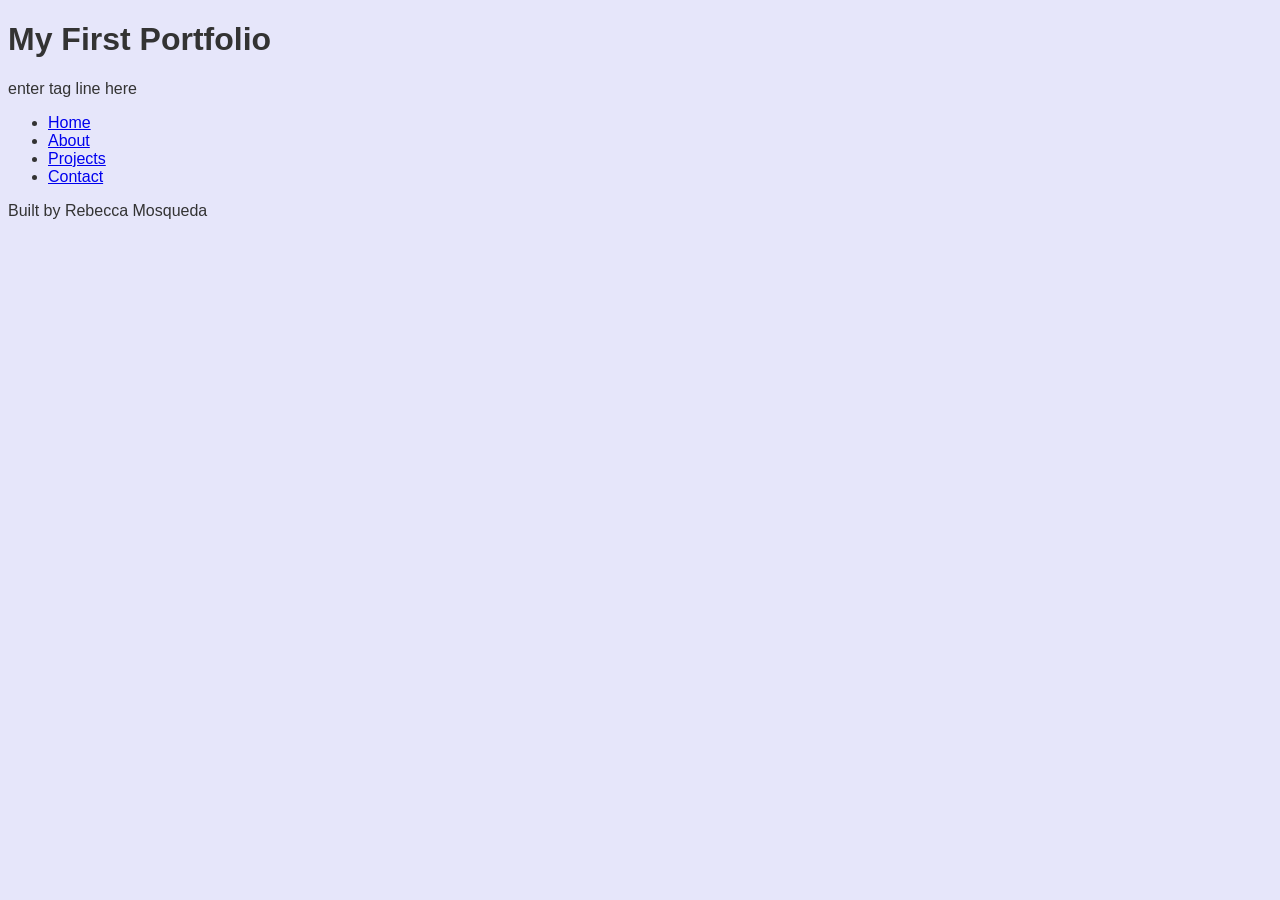
<file: index.html>
<!DOCTYPE html>
<html lang="en">
<head>
    <meta charset="UTF-8">
    <meta name="viewport" content="width=device-width, initial-scale=1.0">
    <link rel="stylesheet" href="styles.css">
    <title>My First Portfolio</title>
</head>
<body>
    <header>
        <h1>My First Portfolio</h1>
        <p>enter tag line here</p>
    </header>
    <nav>
        <ul>
            <li><a href="index.html">Home</a></li>
            <li><a href="about.html">About</a></li>
            <li><a href="projects.html">Projects</a></li>
            <li><a href="contact.html">Contact</a></li>  
        </ul>
    </nav>
    <main></main>
    <footer>
        <p>Built by Rebecca Mosqueda</p>
    </footer>
</body>
</html>
</file>
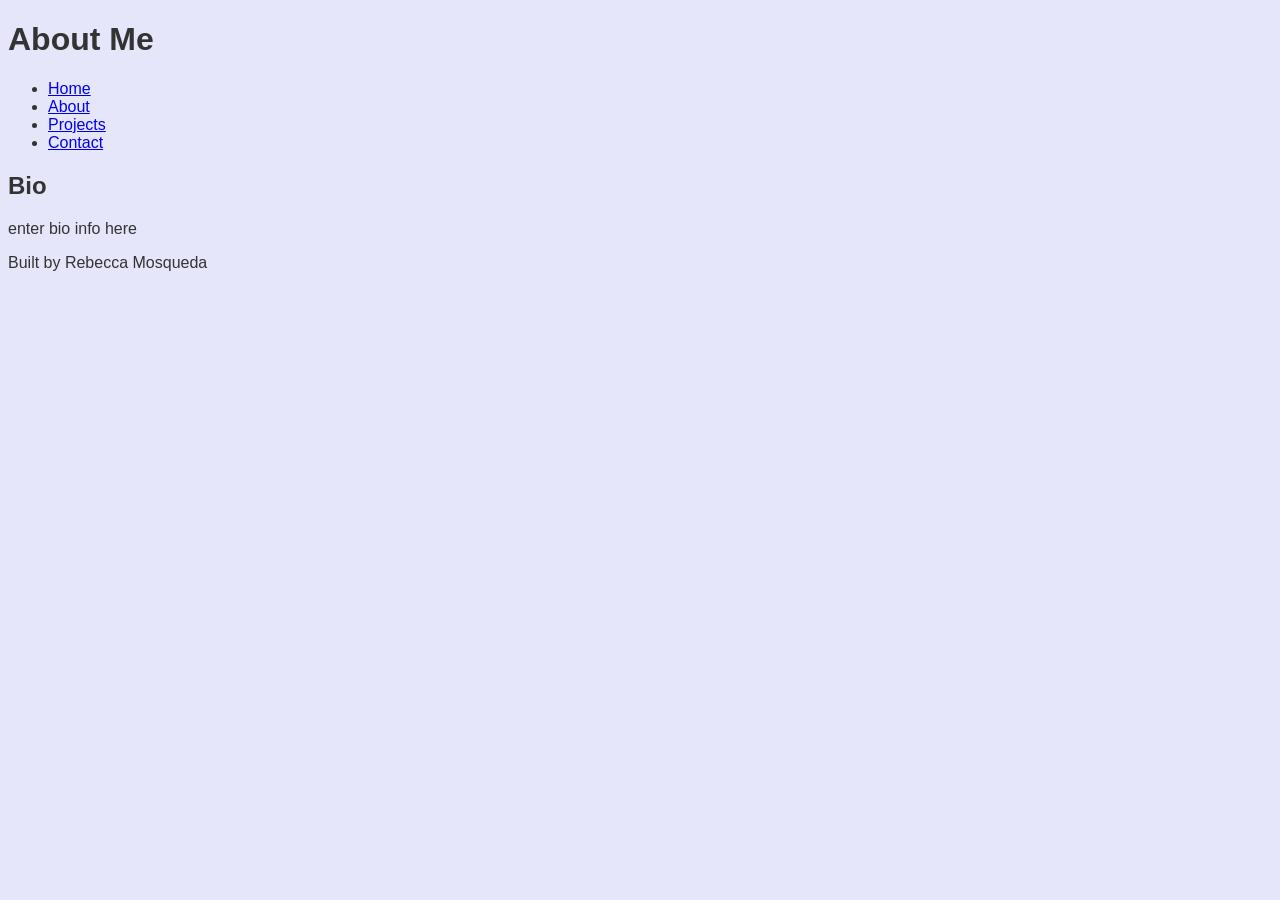
<file: about.html>
<!DOCTYPE html>
<html lang="en">
<head>
    <meta charset="UTF-8">
    <meta name="viewport" content="width=device-width, initial-scale=1.0">
    <link rel="stylesheet" href="styles.css">
    <title>About Me</title>
</head>
<body>
    <header>
        <h1>About Me</h1>
    </header>
    <nav>
        <ul>
            <li><a href="index.html">Home</a></li>
            <li><a href="about.html">About</a></li>
            <li><a href="projects.html">Projects</a></li>
            <li><a href="contact.html">Contact</a></li>
        </ul>
    </nav>
    <main>
        <h2>Bio</h2>
        <p>enter bio info here</p>
    </main>
    <footer>
        <p>Built by Rebecca Mosqueda</p>
    </footer>
</body>
</html>
</file>
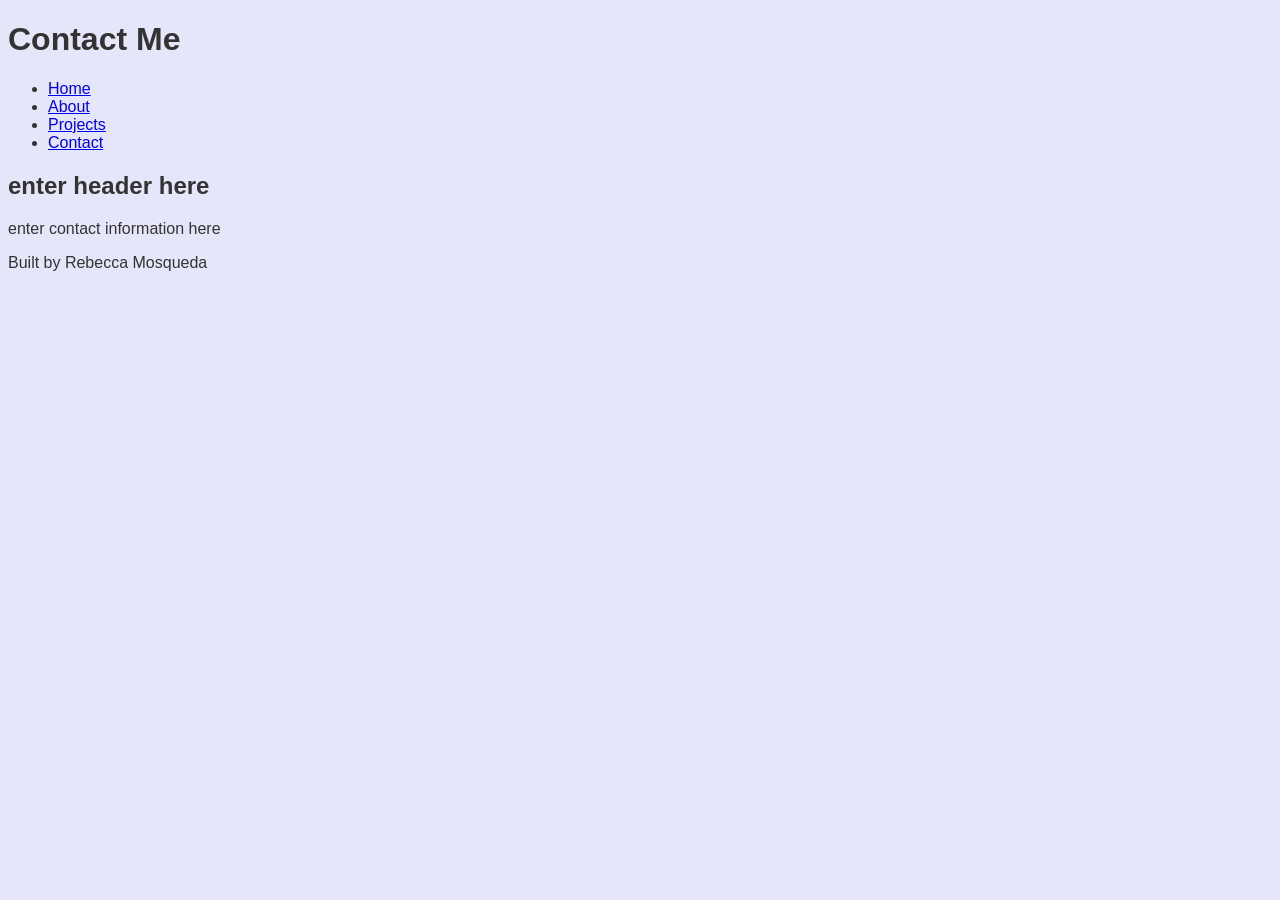
<file: contact.html>
<!DOCTYPE html>
<html lang="en">
<head>
    <meta charset="UTF-8">
    <meta name="viewport" content="width=device-width, initial-scale=1.0">
    <link rel="stylesheet" href="styles.css">
    <title>Contact Me</title>
</head>
<body>
   <header>
    <h1>Contact Me</h1>
   </header>
    <nav>
        <ul>
            <li><a href="index.html">Home</a></li>
            <li><a href="about.html">About</a></li>
            <li><a href="projects.html">Projects</a></li>
            <li><a href="contact.html">Contact</a></li>  
        </ul>
    </nav>
    <main>
        <h2>enter header here</h2>
        <p>enter contact information here</p>
    </main>
    <footer>
        <p>Built by Rebecca Mosqueda</p>
    </footer>  
</body>
</html>
</file>
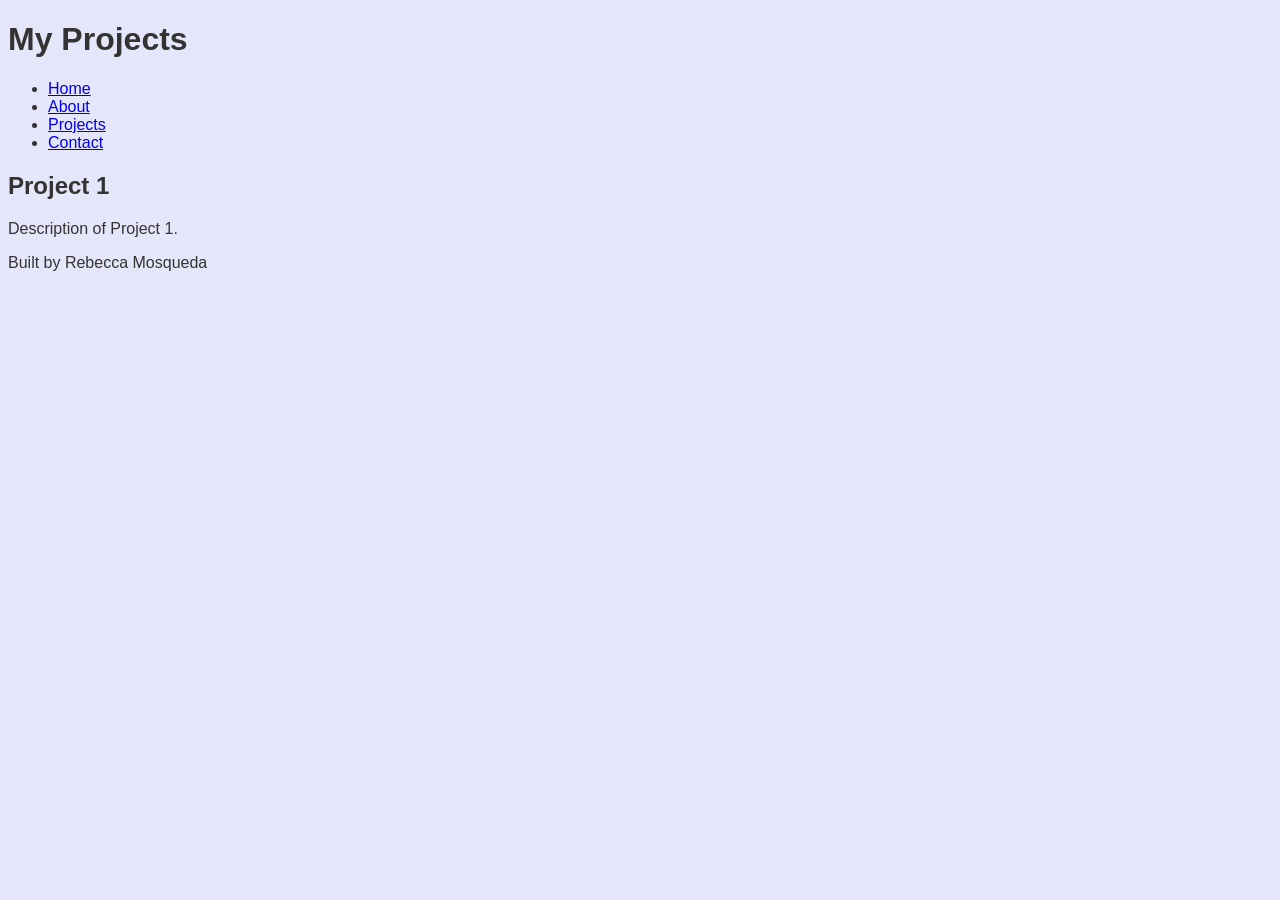
<file: projects.html>
<!DOCTYPE html>
<html lang="en">
<head>
    <meta charset="UTF-8">
    <meta name="viewport" content="width=device-width, initial-scale=1.0">
    <link rel="stylesheet" href="styles.css">
    <title>Projects</title>
</head>
<body>
     <header>
        <h1>My Projects</h1>
    </header>
    <nav>
        <ul>
            <li><a href="index.html">Home</a></li>
            <li><a href="about.html">About</a></li>
            <li><a href="projects.html">Projects</a></li>
            <li><a href="contact.html">Contact</a></li>
        </ul>
    </nav>
    <main>
        <section>
            <h2>Project 1</h2>
            <p>Description of Project 1.</p>
        </section>
    </main>
    <footer>
        <p>Built by Rebecca Mosqueda</p>
    </footer>
</body>
</html>
</file>
<file: styles.css>
/* CSS by Rebecca Mosqueda */
/* Color Palette (enter here) */

/* GOLBAL (base) MOBILE FIRST */
body{
    font-family: 'Roboto', sans-serif;
    color: #333;
    background-color: lavender; 
}
</file>
